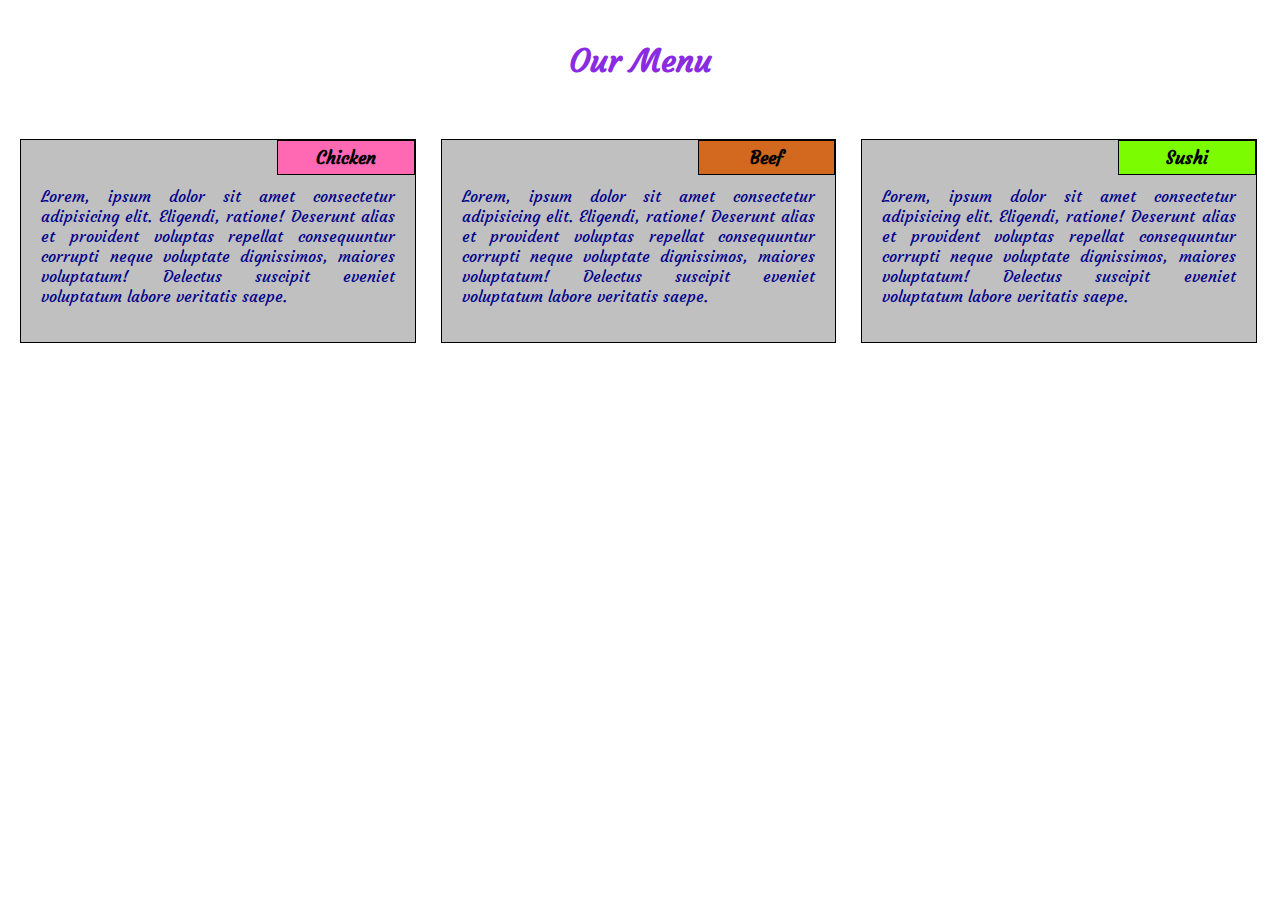
<file: module2-solution/index.html>
<!DOCTYPE html>
<html lang="en">

<head>
    <meta charset="UTF-8">
    <meta name="viewport" content="width=device-width, initial-scale=1.0">
    <title>Assignment Solution for Module 2</title>
    <meta name="viewport" content="width=device-width, initial-scale=1">
    <link href="https://fonts.googleapis.com/css2?family=Courgette&display=swap" rel="stylesheet">
    <link rel="stylesheet" href="css/style.css">
</head>

<body>
    <h1>Our Menu</h1>
    <div class="container">
        <div class="box1 col-lg-4 col-md-6 col-sm-12">

            <span id="s1">Chicken</span>
            <p>
                Lorem, ipsum dolor sit amet consectetur adipisicing elit. Eligendi, ratione! Deserunt alias et provident
                voluptas repellat consequuntur corrupti neque voluptate dignissimos, maiores voluptatum! Delectus
                suscipit eveniet voluptatum labore veritatis saepe.
            </p>
        </div>

        <div class="box2 col-lg-4 col-md-6 col-sm-12">
            <span id="s2">Beef</span>
            <p>
                Lorem, ipsum dolor sit amet consectetur adipisicing elit. Eligendi, ratione! Deserunt alias et provident
                voluptas repellat consequuntur corrupti neque voluptate dignissimos, maiores voluptatum! Delectus
                suscipit eveniet voluptatum labore veritatis saepe.
            </p>
        </div>

        <div class="box3 col-lg-4 col-md-12 col-sm-12">
            <span id="s3">Sushi</span>
            <p>
                Lorem, ipsum dolor sit amet consectetur adipisicing elit. Eligendi, ratione! Deserunt alias et provident
                voluptas repellat consequuntur corrupti neque voluptate dignissimos, maiores voluptatum! Delectus
                suscipit eveniet voluptatum labore veritatis saepe.
            </p>
        </div>
    </div>
</body>

</html>
</file>
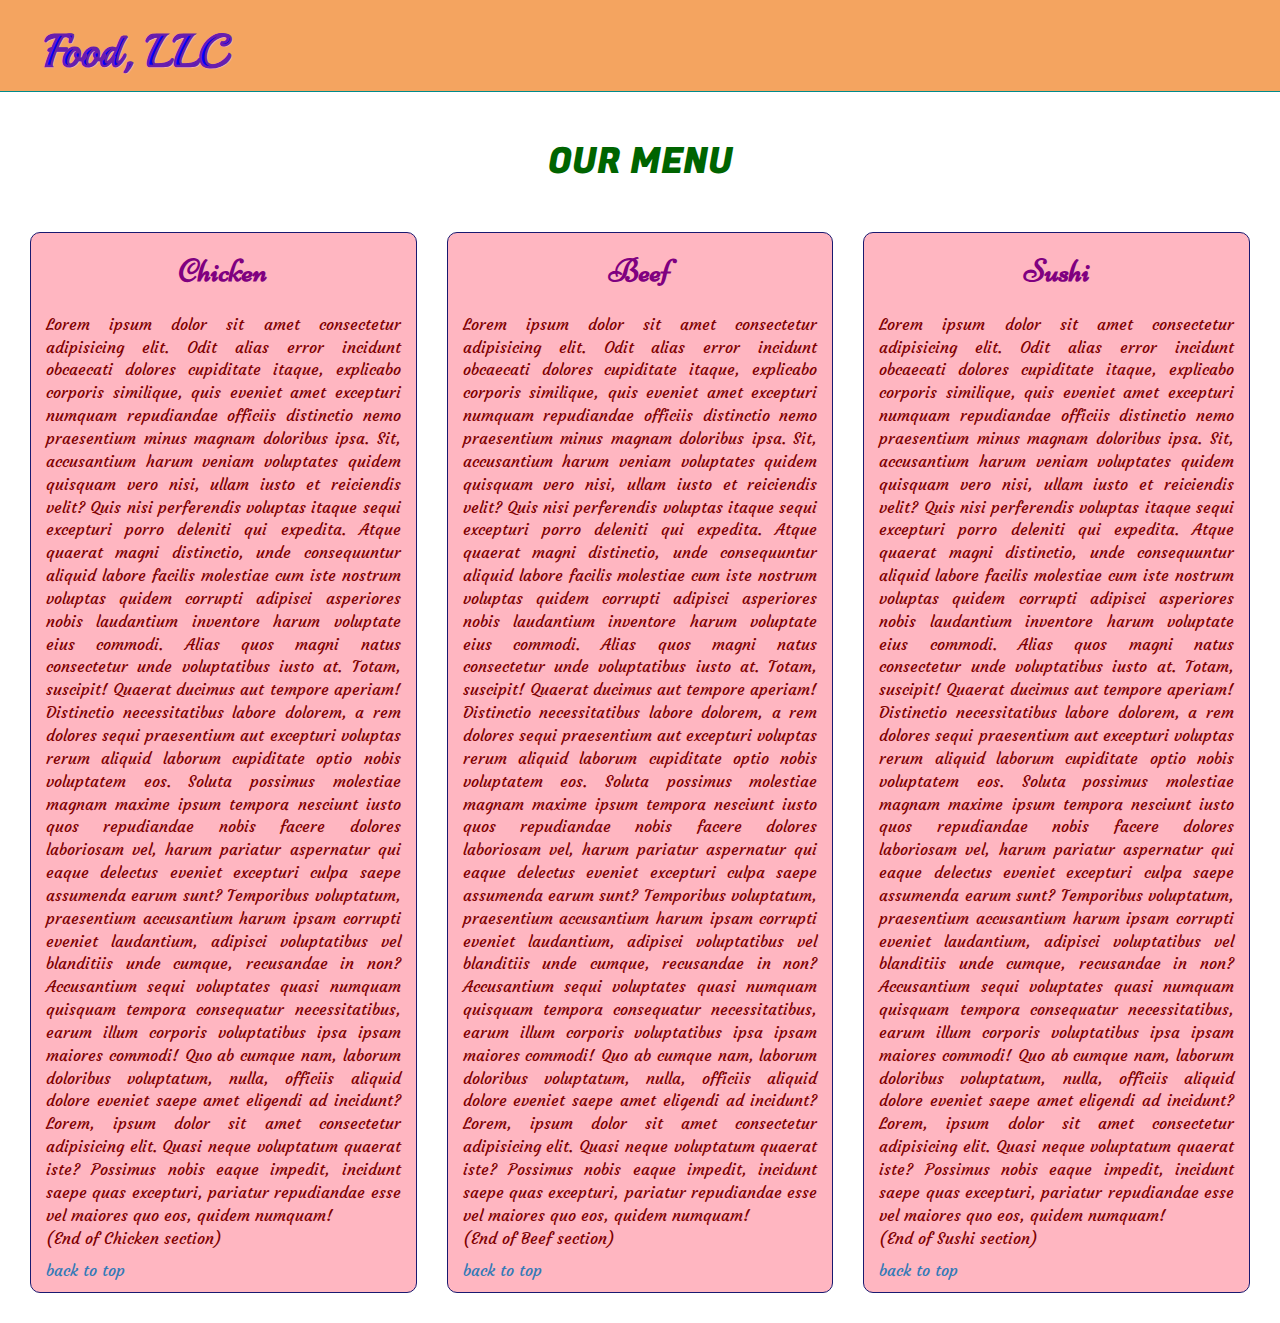
<file: module3-solution/index.html>
<!DOCTYPE html>
<html lang="en">

<head>
    <meta charset="UTF-8">
    <meta name="viewport" content="width=device-width, initial-scale=1.0">
    <meta http-equiv="X-UA-Compatible" content="IE=edge">
    <title>Assignment Solution for Module 3</title>
    <link rel="stylesheet" href="css/bootstrap.min.css">
    <link rel="stylesheet" href="css/style.css">
    <link href="https://fonts.googleapis.com/css2?family=Playball&display=swap" rel="stylesheet">
    <link href="https://fonts.googleapis.com/css2?family=Fugaz+One&display=swap" rel="stylesheet">
    <link href="https://fonts.googleapis.com/css2?family=Niconne&display=swap" rel="stylesheet">
    <link href="https://fonts.googleapis.com/css2?family=Courgette&display=swap" rel="stylesheet">
</head>

<body>

    <header>
        <nav id="header-nav" class="navbar navbar-default">
            <div class="navbar-header">

                <div class="navbar-brand">
                    <a href="index.html">
                        <h1>Food, LLC</h1>
                    </a>
                </div>

                <button type="button" class="navbar-toggle collapsed" data-toggle="collapse"
                    data-target="#collapsable-nav" aria-expanded="false">
                    <span class="sr-only">Toggle navigation</span>
                    <span class="icon-bar"></span>
                    <span class="icon-bar"></span>
                    <span class="icon-bar"></span>
                </button>
            </div>

            <div id="collapsable-nav" class="collapse navbar-collapse">
                <ul id="nav-list" class="nav navbar-nav navbar-right visible-xs">
                    <li class="text-center">
                        <a href="#section1">Chicken</a>
                    </li>
                    <li class="text-center">
                        <a href="#section2">Beef</a>
                    </li>
                    <li class="text-center">
                        <a href="#section3">Sushi</a>
                    </li>
                </ul><!-- #nav-list -->
            </div><!-- .collapse .navbar-collapse -->
        </nav><!-- #header-nav -->
    </header>

    <h1 id="menu" class="text-center">OUR MENU</h1>

    <div class="container">

        <div class="col-md-4 col-sm-6 col-xs-12">
            <div id="section1">
                <div>
                    <h3 class="text-center">Chicken</h3>
                </div>
                <div>
                    <p>Lorem ipsum dolor sit amet consectetur adipisicing elit. Odit alias error incidunt obcaecati dolores
                        cupiditate itaque, explicabo corporis similique, quis eveniet amet excepturi numquam repudiandae
                        officiis distinctio nemo praesentium minus magnam doloribus ipsa. Sit, accusantium harum veniam
                        voluptates quidem quisquam vero nisi, ullam iusto et reiciendis velit? Quis nisi perferendis
                        voluptas
                        itaque sequi excepturi porro deleniti qui expedita. Atque quaerat magni distinctio, unde
                        consequuntur
                        aliquid labore facilis molestiae cum iste nostrum voluptas quidem corrupti adipisci asperiores nobis
                        laudantium inventore harum voluptate eius commodi. Alias quos magni natus consectetur unde
                        voluptatibus
                        iusto at. Totam, suscipit! Quaerat ducimus aut tempore aperiam! Distinctio necessitatibus labore
                        dolorem, a rem dolores sequi praesentium aut excepturi voluptas rerum aliquid laborum cupiditate
                        optio
                        nobis voluptatem eos. Soluta possimus molestiae magnam maxime ipsum tempora nesciunt iusto quos
                        repudiandae nobis facere dolores laboriosam vel, harum pariatur aspernatur qui eaque delectus
                        eveniet
                        excepturi culpa saepe assumenda earum sunt? Temporibus voluptatum, praesentium accusantium harum
                        ipsam
                        corrupti eveniet laudantium, adipisci voluptatibus vel blanditiis unde cumque, recusandae in non?
                        Accusantium sequi voluptates quasi numquam quisquam tempora consequatur necessitatibus, earum illum
                        corporis voluptatibus ipsa ipsam maiores commodi! Quo ab cumque nam, laborum doloribus voluptatum,
                        nulla, officiis aliquid dolore eveniet saepe amet eligendi ad incidunt?Lorem, ipsum dolor sit amet consectetur adipisicing elit. Quasi neque voluptatum quaerat iste? Possimus nobis eaque impedit, incidunt saepe quas excepturi, pariatur repudiandae esse vel maiores quo eos, quidem numquam!
                        <br>
                        (End of Chicken section)
                    </p>
                    <a href="#header-nav">back to top</a>
                </div>
            </div>
        </div>

        <div class="col-md-4 col-sm-6 col-xs-12">
            <div id="section2">
                <div>
                    <h3 class="text-center">Beef</h3>
                </div>
                <div>
                    <p>Lorem ipsum dolor sit amet consectetur adipisicing elit. Odit alias error incidunt obcaecati dolores
                        cupiditate itaque, explicabo corporis similique, quis eveniet amet excepturi numquam repudiandae
                        officiis distinctio nemo praesentium minus magnam doloribus ipsa. Sit, accusantium harum veniam
                        voluptates quidem quisquam vero nisi, ullam iusto et reiciendis velit? Quis nisi perferendis
                        voluptas
                        itaque sequi excepturi porro deleniti qui expedita. Atque quaerat magni distinctio, unde
                        consequuntur
                        aliquid labore facilis molestiae cum iste nostrum voluptas quidem corrupti adipisci asperiores nobis
                        laudantium inventore harum voluptate eius commodi. Alias quos magni natus consectetur unde
                        voluptatibus
                        iusto at. Totam, suscipit! Quaerat ducimus aut tempore aperiam! Distinctio necessitatibus labore
                        dolorem, a rem dolores sequi praesentium aut excepturi voluptas rerum aliquid laborum cupiditate
                        optio
                        nobis voluptatem eos. Soluta possimus molestiae magnam maxime ipsum tempora nesciunt iusto quos
                        repudiandae nobis facere dolores laboriosam vel, harum pariatur aspernatur qui eaque delectus
                        eveniet
                        excepturi culpa saepe assumenda earum sunt? Temporibus voluptatum, praesentium accusantium harum
                        ipsam
                        corrupti eveniet laudantium, adipisci voluptatibus vel blanditiis unde cumque, recusandae in non?
                        Accusantium sequi voluptates quasi numquam quisquam tempora consequatur necessitatibus, earum illum
                        corporis voluptatibus ipsa ipsam maiores commodi! Quo ab cumque nam, laborum doloribus voluptatum,
                        nulla, officiis aliquid dolore eveniet saepe amet eligendi ad incidunt?Lorem, ipsum dolor sit amet consectetur adipisicing elit. Quasi neque voluptatum quaerat iste? Possimus nobis eaque impedit, incidunt saepe quas excepturi, pariatur repudiandae esse vel maiores quo eos, quidem numquam!
                        <br>
                        (End of Beef section)
                    </p>
                    <a href="#header-nav">back to top</a>
                </div>
            </div>
        </div>

        <div class="col-md-4 col-sm-12 col-xs-12">
            <div id="section3">
                <div>
                    <h3 class="text-center">Sushi</h3>
                </div>
                <div>
                    <p>Lorem ipsum dolor sit amet consectetur adipisicing elit. Odit alias error incidunt obcaecati dolores
                        cupiditate itaque, explicabo corporis similique, quis eveniet amet excepturi numquam repudiandae
                        officiis distinctio nemo praesentium minus magnam doloribus ipsa. Sit, accusantium harum veniam
                        voluptates quidem quisquam vero nisi, ullam iusto et reiciendis velit? Quis nisi perferendis
                        voluptas
                        itaque sequi excepturi porro deleniti qui expedita. Atque quaerat magni distinctio, unde
                        consequuntur
                        aliquid labore facilis molestiae cum iste nostrum voluptas quidem corrupti adipisci asperiores nobis
                        laudantium inventore harum voluptate eius commodi. Alias quos magni natus consectetur unde
                        voluptatibus
                        iusto at. Totam, suscipit! Quaerat ducimus aut tempore aperiam! Distinctio necessitatibus labore
                        dolorem, a rem dolores sequi praesentium aut excepturi voluptas rerum aliquid laborum cupiditate
                        optio
                        nobis voluptatem eos. Soluta possimus molestiae magnam maxime ipsum tempora nesciunt iusto quos
                        repudiandae nobis facere dolores laboriosam vel, harum pariatur aspernatur qui eaque delectus
                        eveniet
                        excepturi culpa saepe assumenda earum sunt? Temporibus voluptatum, praesentium accusantium harum
                        ipsam
                        corrupti eveniet laudantium, adipisci voluptatibus vel blanditiis unde cumque, recusandae in non?
                        Accusantium sequi voluptates quasi numquam quisquam tempora consequatur necessitatibus, earum illum
                        corporis voluptatibus ipsa ipsam maiores commodi! Quo ab cumque nam, laborum doloribus voluptatum,
                        nulla, officiis aliquid dolore eveniet saepe amet eligendi ad incidunt?Lorem, ipsum dolor sit amet consectetur adipisicing elit. Quasi neque voluptatum quaerat iste? Possimus nobis eaque impedit, incidunt saepe quas excepturi, pariatur repudiandae esse vel maiores quo eos, quidem numquam!
                        <br>
                        (End of Sushi section)
                    </p>
                    <a href="#header-nav">back to top</a>
                </div>
            </div>
        </div>

    </div>


    <!-- jQuery (Bootstrap JS plugins depend on it) -->
    <script src="js/jquery-2.1.4.min.js"></script>
    <script src="js/bootstrap.min.js"></script>
    <!-- <script src="js/script.js"></script>     -->
</body>

</html>
</file>
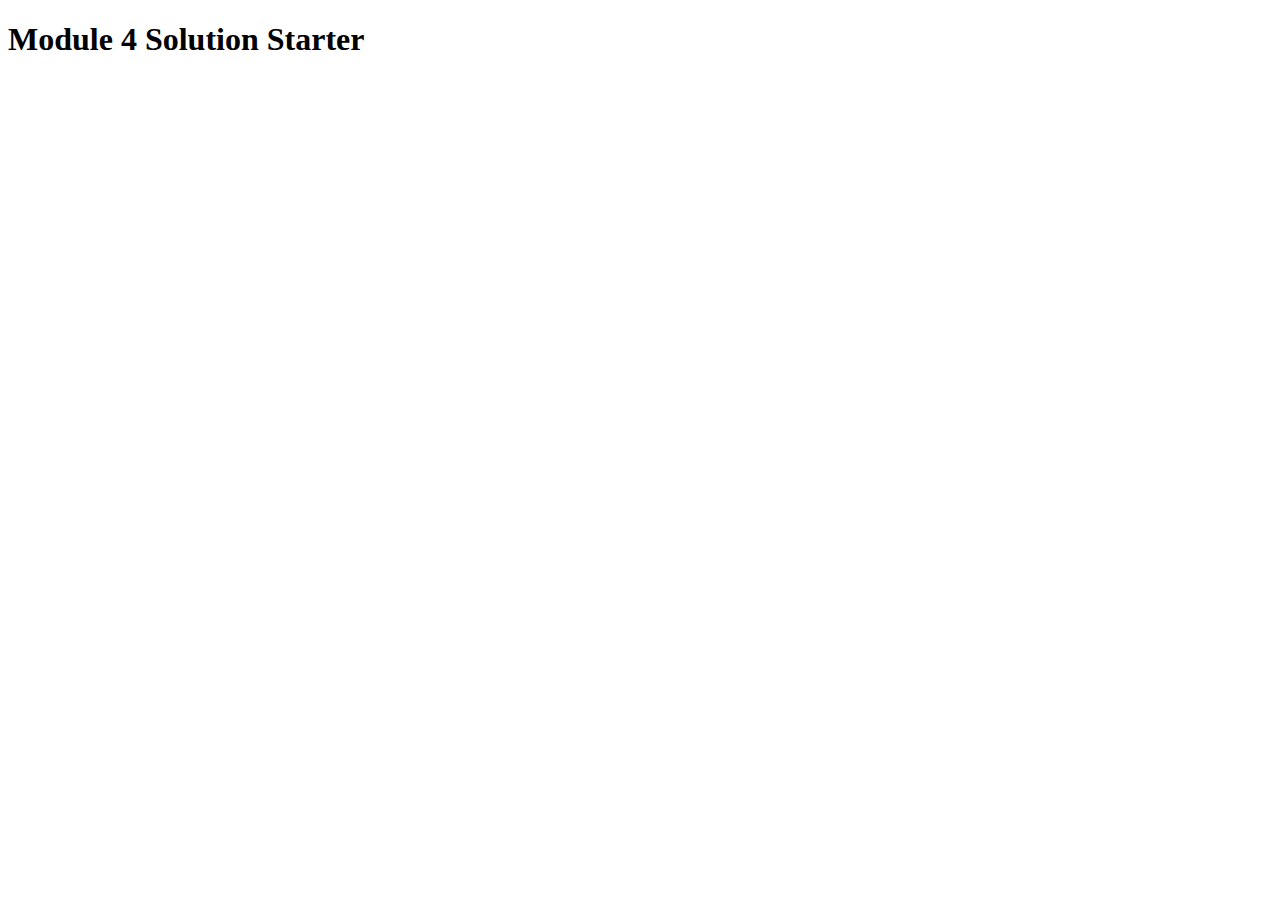
<file: module4-solution/index.html>
<!DOCTYPE html>
<html>
<head>
  <meta charset="utf-8">
  <title>Module 4 Solution Starter</title>
  <script>
    var names = []; // DO NOT REMOVE
  </script>
  <script src="SpeakHello.js"></script>
  <script src="SpeakGoodBye.js"></script>
  <script src="script.js"></script>
</head>
<body>
  <h1>Module 4 Solution Starter</h1>
</body>
</html>
</file>
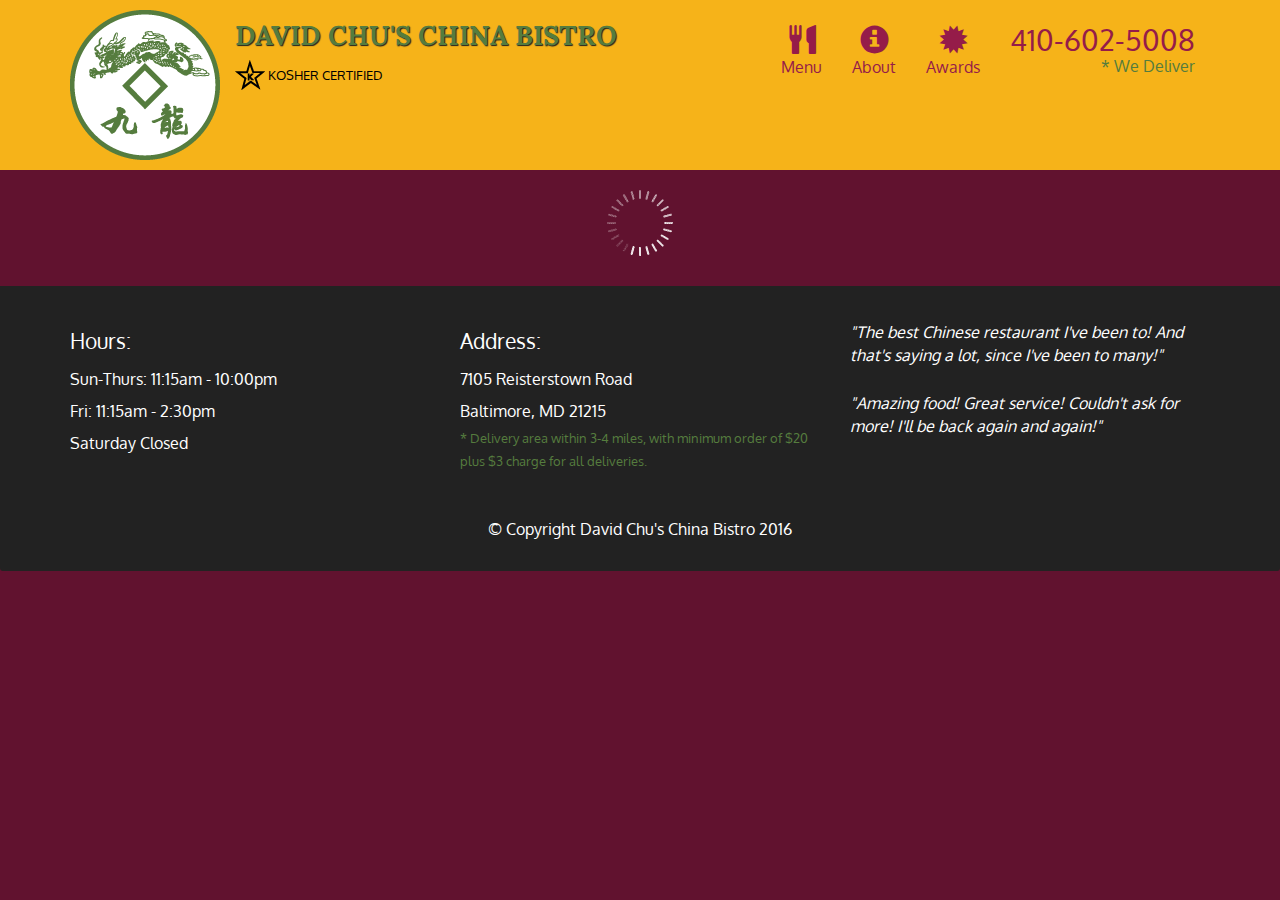
<file: module5-solution/index.html>
<!doctype html>
<html lang="en">
  <head>
    <meta charset="utf-8">
    <meta http-equiv="X-UA-Compatible" content="IE=edge">
    <meta name="viewport" content="width=device-width, initial-scale=1">
    <title>David Chu's China Bistro</title>
    <link rel="stylesheet" href="css/bootstrap.min.css">
    <link rel="stylesheet" href="css/styles.css">
    <link href='https://fonts.googleapis.com/css?family=Oxygen:400,300,700' rel='stylesheet' type='text/css'>
    <link href='https://fonts.googleapis.com/css?family=Lora' rel='stylesheet' type='text/css'>
  </head>
<body>
  <header>
    <nav id="header-nav" class="navbar navbar-default">
      <div class="container">
        <div class="navbar-header">
          <a href="index.html" class="pull-left visible-md visible-lg">
            <div id="logo-img" alt="Logo image"></div>
          </a>

          <div class="navbar-brand">
            <a href="index.html"><h1>David Chu's China Bistro</h1></a>
            <p>
              <img src="images/star-k-logo.png" alt="Kosher certification">
              <span>Kosher Certified</span>
            </p>
          </div>

          <button id="navbarToggle" type="button" class="navbar-toggle collapsed" data-toggle="collapse" data-target="#collapsable-nav" aria-expanded="false">
            <span class="sr-only">Toggle navigation</span>
            <span class="icon-bar"></span>
            <span class="icon-bar"></span>
            <span class="icon-bar"></span>
          </button>
        </div>
        
        <div id="collapsable-nav" class="collapse navbar-collapse">
           <ul id="nav-list" class="nav navbar-nav navbar-right">
            <li id="navHomeButton" class="visible-xs active">
              <a href="index.html">
                <span class="glyphicon glyphicon-home"></span> Home</a>
            </li>
            <li id="navMenuButton">
              <a href="#" onclick="$dc.loadMenuCategories();">
                <span class="glyphicon glyphicon-cutlery"></span><br class="hidden-xs"> Menu</a>
            </li>
            <li>
              <a href="#">
                <span class="glyphicon glyphicon-info-sign"></span><br class="hidden-xs"> About</a>
            </li>
            <li>
              <a href="#">
                <span class="glyphicon glyphicon-certificate"></span><br class="hidden-xs"> Awards</a>
            </li>
            <li id="phone" class="hidden-xs">
              <a href="tel:410-602-5008">
                <span>410-602-5008</span></a><div>* We Deliver</div>
            </li>
          </ul><!-- #nav-list -->
        </div><!-- .collapse .navbar-collapse -->
      </div><!-- .container -->
    </nav><!-- #header-nav -->
  </header>

  <div id="call-btn" class="visible-xs">
    <a class="btn" href="tel:410-602-5008">
    <span class="glyphicon glyphicon-earphone"></span>
    410-602-5008
    </a>
  </div>
  <div id="xs-deliver" class="text-center visible-xs">* We Deliver</div>

  <div id="main-content" class="container"></div>

  <footer class="panel-footer">
    <div class="container">
      <div class="row">
        <section id="hours" class="col-sm-4">
          <span>Hours:</span><br>
          Sun-Thurs: 11:15am - 10:00pm<br>
          Fri: 11:15am - 2:30pm<br>
          Saturday Closed
          <hr class="visible-xs">
        </section>
        <section id="address" class="col-sm-4">
          <span>Address:</span><br>
          7105 Reisterstown Road<br>
          Baltimore, MD 21215
          <p>* Delivery area within 3-4 miles, with minimum order of $20 plus $3 charge for all deliveries.</p>
          <hr class="visible-xs">
        </section>
        <section id="testimonials" class="col-sm-4">
          <p>"The best Chinese restaurant I've been to! And that's saying a lot, since I've been to many!"</p>
          <p>"Amazing food! Great service! Couldn't ask for more! I'll be back again and again!"</p>
        </section>
      </div>
      <div class="text-center">&copy; Copyright David Chu's China Bistro 2016</div>
    </div>
  </footer>

  <!-- jQuery (Bootstrap JS plugins depend on it) -->
  <script src="js/jquery-2.1.4.min.js"></script>
  <script src="js/bootstrap.min.js"></script>
  <script src="js/ajax-utils.js"></script>
  <script src="js/script.js"></script>
</body>
</html>
</file>
<file: module2-solution/css/style.css>
* {
    box-sizing: border-box;
    font-family: 'Courgette', cursive;
    text-align: center;
}

h1 {
    text-align: center;
    margin-top: 3.257%;
    margin-bottom: 3.257%;
    color: blueviolet;
}

span {
    border: 1px solid black;
    font-weight: bold;
    font-size: 18px;
    width: 35%;
    float: right;
    padding-top: 5px;
    padding-bottom: 5px;
    margin-top: 0px;
    text-align: center;

}

#s1 {
    background-color: hotpink;
}

#s2 {
    background-color: chocolate;
}

#s3 {
    background-color: lawngreen;
}

.container {
    width: 100%;
    margin-right: auto;
    margin-left: auto;
}

.box1, .box2, .box3 {
    border: 1px solid black;
    background-color: silver;
    width: 100%;
    height: auto;
    margin: 1.30% 0.977% 1.30% 0.977%;
}

p {
    padding: 30px 20px 20px 20px;
    text-align: justify;
    color: darkblue;
}

@media (min-width: 992px) {
    .col-lg-1, .col-lg-2, .col-lg-3, .col-lg-4, .col-lg-5, .col-lg-6, .col-lg-7, .col-lg-8, .col-lg-9, .col-lg-10,.col-lg-11, .col-lg-12 {
        float: left;
        border: 1px solid black;
    }
    .col-lg-1 {
        width: 8.33%;
    }
    .col-lg-2 {
        width: 16.66%;
    }
    .col-lg-3 {
        width: 25%;
    }
    .col-lg-4 {
        width: 31.3%;
    }
    .col-lg-5 {
        width: 41.66%;
    }
    .col-lg-6 {
        width: 50%;
    }
    .col-lg-7 {
        width: 58.33%;
    }
    .col-lg-8 {
        width: 66.66%;
    }
    .col-lg-9 {
        width: 74.99%;
    }
    .col-lg-10 {
        width: 83.33%;
    }
    .col-lg-11 {
        width: 91.66%;
    }
    .col-lg-12 {
        width: 100%;
    }
}

@media (min-width: 768px) and (max-width: 991px) {
    .col-md-1, .col-md-2, .col-md-3, .col-md-4, .col-md-5, .col-md-6, .col-md-7, .col-md-8, .col-md-9, .col-md-10,.col-md-11, .col-md-12 {
        float: left;
        border: 1px solid black;
    }
    .col-md-1 {
        width: 8.33%;
    }
    .col-md-2 {
        width: 16.66%;
    }
    .col-md-3 {
        width: 25%;
    }
    .col-md-4 {
        width: 33%;
    }
    .col-md-5 {
        width: 41.66%;
    }
    .col-md-6 {
        width: 48%;
    }
    .col-md-7 {
        width: 58.33%;
    }
    .col-md-8 {
        width: 66.66%;
    }
    .col-md-9 {
        width: 74.99%;
    }
    .col-md-10 {
        width: 83.33%;
    }
    .col-md-11 {
        width: 91.66%;
    }
    .col-md-12 {
        width: 97.954%;
    }
}

@media (max-width: 767px) {
    .col-sm-1, .col-sm-2, .col-sm-3, .col-sm-4, .col-sm-5, .col-sm-6, .col-sm-7, .col-sm-8, .col-sm-9, .col-sm-10,.col-sm-11, .col-sm-12 {
        float: left;
        border: 1px solid black;
    }
    .col-sm-1 {
        width: 8.33%;
    }
    .col-sm-2 {
        width: 16.66%;
    }
    .col-sm-3 {
        width: 25%;
    }
    .col-sm-4 {
        width: 33%;
    }
    .col-sm-5 {
        width: 41.66%;
    }
    .col-sm-6 {
        width: 50%;
    }
    .col-sm-7 {
        width: 58.33%;
    }
    .col-sm-8 {
        width: 66.66%;
    }
    .col-sm-9 {
        width: 74.99%;
    }
    .col-sm-10 {
        width: 83.33%;
    }
    .col-sm-11 {
        width: 91.66%;
    }
    .col-sm-12 {
        width: 95%;
    }
}
</file>
<file: module3-solution/css/style.css>
body {
    font-size: 16px;
}

/** HEADER **/
#header-nav {
    background-color: sandybrown;
    border-radius: 0;
    border: none;
    /* border-bottom: 1px solid darkcyan; */
    height: auto;
    margin-bottom: 50px;
}

.navbar-brand {
    padding-top: 25px;
    height: auto;
    height: 80px;
}

.navbar-brand h1 { /*brand name*/
    font-family: 'Playball', cursive;
    color: blue;
    font-size: 2.5em;
    font-weight: bold;
    text-shadow: 1px 1px 1px lightpink;
    margin-top: 10px;
    margin-bottom: 0;
    margin-left: 30px;
    line-height: .75;
    -webkit-text-stroke-width: 1px;
    -webkit-text-stroke-color: rgb(104, 30, 173);
}

.navbar-brand a:hover, .navbar-brand a:focus {
    text-decoration: none;
}

.navbar-header button.navbar-toggle, .navbar-header .icon-bar {
    border: 2px solid blue;
    background-color: lightpink;
}

.navbar-header button.navbar-toggle {
    clear: both;
    margin-top: -50px;
    margin-bottom: 20px;
}

#header-nav #collapsable-nav {
    background-color: darkcyan;
}

#nav-list {
    margin-top: 10px;
}
#nav-list a {
    color: #b10242;
    font-size: 1.3em;
    font-weight: bolder;
    /* text-align: center; */
}
#nav-list a:hover {
    color: #d80250;
    text-shadow: 2px 2px 2px rgb(73, 222, 233);
}
#nav-list a span {
    font-size: 1.8em;
  }
/* END HEADER */

h1#menu {
    font-family: 'Fugaz One', cursive;
    margin-bottom: 50px;
    color: darkgreen;
}

/* Sections */

.container {
    width: 100%;
    margin-right: 0;
    margin-left: 0;
}

#section1, #section2, #section3 {
    height: auto;
    width: 100%;
    margin-bottom: 30px;
    position: relative;
    border: 1.5px solid midnightblue;
    background-color: lightpink;
    overflow: hidden;
    border-radius: 10px;
}
#section1 div:nth-child(1), #section2 div:nth-child(1), #section3 div:nth-child(1) {
    width: 100%;
    color: purple;
    margin-top: 10px;
    margin-bottom: 15px;
    font-family: 'Niconne', cursive;
}

div h3 {
    font-weight: bold;
    font-size: 2.0em;
}

#section1 div:nth-child(2), #section2 div:nth-child(2), #section3 div:nth-child(2) {
    text-align: justify;
    color: maroon;
    padding: 10px 15px;
    font-family: 'Courgette', cursive;
}

@media (min-width: 768px) {

    #header-nav #collapsable-nav {
        background-color: sandybrown;
    }

    header {
        height: 92px;
        background-color: sandybrown;
        border-bottom: 1px solid darkcyan;
        margin-bottom: 50px;
    }
}

@media (max-width: 767px) {
    #header-nav {
        border-bottom: 1px solid darkcyan;
    }
}
</file>
<file: module5-solution/css/styles.css>
body {
  font-size: 16px;
  color: #fff;
  background-color: #61122f;
  font-family: 'Oxygen', sans-serif;
}

/** HEADER **/
#header-nav {
  background-color: #f6b319;
  border-radius: 0;
  border: 0;
}

#logo-img {
  background: url('../images/restaurant-logo_large.png') no-repeat;
  width: 150px;
  height: 150px;
  margin: 10px 15px 10px 0;
}

.navbar-brand {
  padding-top: 25px;
}
.navbar-brand h1 { /* Restaurant name */
  font-family: 'Lora', serif;
  color: #557c3e;
  font-size: 1.5em;
  text-transform: uppercase;
  font-weight: bold;
  text-shadow: 1px 1px 1px #222;
  margin-top: 0;
  margin-bottom: 0;
  line-height: .75;
}
.navbar-brand a:hover, .navbar-brand a:focus {
  text-decoration: none;
}
.navbar-brand p { /* Kosher cert */
  color: #000;
  text-transform: uppercase;
  font-size: .7em;
  margin-top: 15px;
}
.navbar-brand p span { /* Star-K */
  vertical-align: middle;
}

#nav-list {
  margin-top: 10px;
}
#nav-list a {
  color: #951C49;
  text-align: center;
}
#nav-list a:hover {
  background: #E7E7E7;
}
#nav-list a span {
  font-size: 1.8em;
}

#phone {
  margin-top: 5px;
}
#phone a { /* Phone number */
  text-align: right;
  padding-bottom: 0;
}
#phone div { /* We Deliver */
  color: #557c3e;
  text-align: right;
  padding-right: 15px;
}

.navbar-header button.navbar-toggle, .navbar-header .icon-bar {
  border: 1px solid #61122f;
}
.navbar-header button.navbar-toggle {
  clear: both;
  margin-top: -30px;
}
/* END HEADER */

/* FOOTER */
.panel-footer {
  margin-top: 30px;
  padding-top: 35px;
  padding-bottom: 30px;
  background-color: #222;
  border-top: 0;
}
.panel-footer div.row {
  margin-bottom: 35px;
}
#hours, #address {
  line-height: 2;
}
#hours > span, #address > span {
  font-size: 1.3em;
}
#address p {
  color: #557c3e;
  font-size: .8em;
  line-height: 1.8;
}
#testimonials {
  font-style: italic;
}
#testimonials p:nth-child(2) {
  margin-top: 25px;
}
/* END FOOTER */



/* HOME PAGE */
.container .jumbotron {
  box-shadow: 0 0 50px #3F0C1F;
  border: 2px solid #3F0C1F;
}

#menu-tile, #specials-tile, #map-tile {
  height: 250px;
  width: 100%;
  margin-bottom: 15px;
  position: relative;
  border: 2px solid #3F0C1F;
  overflow: hidden;
}
#menu-tile:hover, #specials-tile:hover, #map-tile:hover {
  box-shadow: 0 1px 5px 1px #cccccc;
}
#menu-tile {
  background: url('../images/menu-tile.jpg') no-repeat;
  background-position: center;
}
#specials-tile {
  background: url('../images/specials-tile.jpg') no-repeat;
  background-position: center;
}
#menu-tile span, #specials-tile span, #map-tile span {
  position: absolute;
  bottom: 0;
  right: 0;
  width: 100%;
  text-align: center;
  font-size: 1.6em;
  text-transform: uppercase;
  background-color: #000;
  color: #fff;
  opacity: .8;
}
/* END HOME PAGE */

/* MENU CATEGORIES PAGE */
.category-tile { 
  position: relative;
  border: 2px solid #3F0C1F;
  overflow: hidden;
  width: 200px;
  height: 200px;
  margin: 0 auto 15px;
}
.category-tile span {
  position: absolute;
  bottom: 0;
  right: 0;
  width: 100%;
  text-align: center;
  font-size: 1.2em;
  text-transform: uppercase;
  background-color: #000;
  color: #fff;
  opacity: .8;
}
.category-tile:hover {
  box-shadow: 0 1px 5px 1px #cccccc;
}

#menu-categories-title + div {
  margin-bottom: 50px;
}
/* END MENU CATEGORIES PAGE */

/* SINGLE CATEGORY PAGE */
.menu-item-tile {
  margin-bottom: 25px;
}
.menu-item-tile hr {
  width: 80%;
}
.menu-item-tile .menu-item-price {
  font-size: 1.1em;
  text-align: right;
  margin-top: -15px;
  margin-right: -15px;
}
.menu-item-tile .menu-item-price span {
  font-size: .6em;
}
.menu-item-photo {
  position: relative;
  border: 2px solid #3F0C1F; 
  overflow: hidden;
  padding: 0;
  margin-right: -15px;
  margin-left: auto;
  margin-bottom: 20px;
  max-width: 250px;
}
.menu-item-photo div {
  position: absolute;
  bottom: 0;
  right: 0;
  width: 80px;
  background-color: #557c3e;
  text-align: center;
}
.menu-item-description {
  padding-right: 30px;
}
h3.menu-item-title {
  margin: 0 0 10px;
}
.menu-item-details {
  font-size: .9em;
  font-style: italic;
}
/* END SINGLE CATEGORY PAGE */


/********** Large devices only **********/
@media (min-width: 1200px) {
  .container .jumbotron {
    background: url('../images/jumbotron_1200.jpg') no-repeat;
    height: 675px;
  }
}

/********** Medium devices only **********/
@media (min-width: 992px) and (max-width: 1199px) {
  /* Header */
  #logo-img {
    background: url('../images/restaurant-logo_medium.png') no-repeat;
    width: 100px;
    height: 100px;
    margin: 5px 5px 5px 0;
  }
  /* End Header */

  /* Home Page */
  .container .jumbotron {
    background: url('../images/jumbotron_992.jpg') no-repeat;
    height: 558px;
  }
  /* End Home Page */
}

/********** Small devices only **********/
@media (min-width: 768px) and (max-width: 991px) {
  /* Home Page */
  .container .jumbotron {
    background: url('../images/jumbotron_768.jpg') no-repeat;
    height: 432px;
  }
  /* End Home Page */
}

/********** Extra small devices only **********/
@media (max-width: 767px) {
  /* Header */
  .navbar-brand {
    padding-top: 10px;
    height: 80px;
  }
  .navbar-brand h1 { /* Restaurant name */
    padding-top: 10px;
    font-size: 5vw; /* 1vw = 1% of viewport width */
  }
  .navbar-brand p { /* Kosher cert */
    font-size: .6em;
    margin-top: 12px;
  }
  .navbar-brand p img { /* Star-K */
    height: 20px;
  }

  #collapsable-nav a { /* Collapsed nav menu text */
    font-size: 1.2em;
  }
  #collapsable-nav a span { /* Collapsed nav menu glyph */
    font-size: 1em;
    margin-right: 5px;
  }

  #call-btn > a {
    font-size: 1.5em;
    display: block;
    margin: 0 20px;
    padding: 10px;
    border: 2px solid #fff;
    background-color: #f6b319;
    color: #951c49;
  }
  #xs-deliver {
    margin-top: 5px;
    font-size: .7em;
    letter-spacing: .1em;
    text-transform: uppercase;
  }
  /* End Header */

  /* Footer */
  .panel-footer section {
    margin-bottom: 30px;
    text-align: center;
  }
  .panel-footer section:nth-child(3) {
    margin-bottom: 0; /* margin already exists on the whole row */
  }
  .panel-footer section hr {
    width: 50%;
  }
  /* End Footer */

  /* Home Page */
  .container .jumbotron {
    margin-top: 30px;
    padding: 0;
  }
  #menu-tile, #specials-tile {
    width: 360px;
    margin: 0 auto 15px;
  }

  .menu-item-photo {
    margin-right: auto;
  }
  .menu-item-tile .menu-item-price {
    text-align: center;
  }
  .menu-item-description {
    text-align: center;;
  }
}


/********** Super extra small devices Only :-) (e.g., iPhone 4) **********/
@media (max-width: 479px) {
  /* Header */
  .navbar-brand h1 { /* Restaurant name */
    padding-top: 5px;
    font-size: 6vw;
  }
  /* End Header */
  
  /* Home page */
  #menu-tile, #specials-tile {
    width: 280px;
    margin: 0 auto 15px;
  }

  .col-xxs-12 {
    position: relative;
    min-height: 1px;
    padding-right: 15px;
    padding-left: 15px;
    float: left;
    width: 100%;
  }
}
</file>
